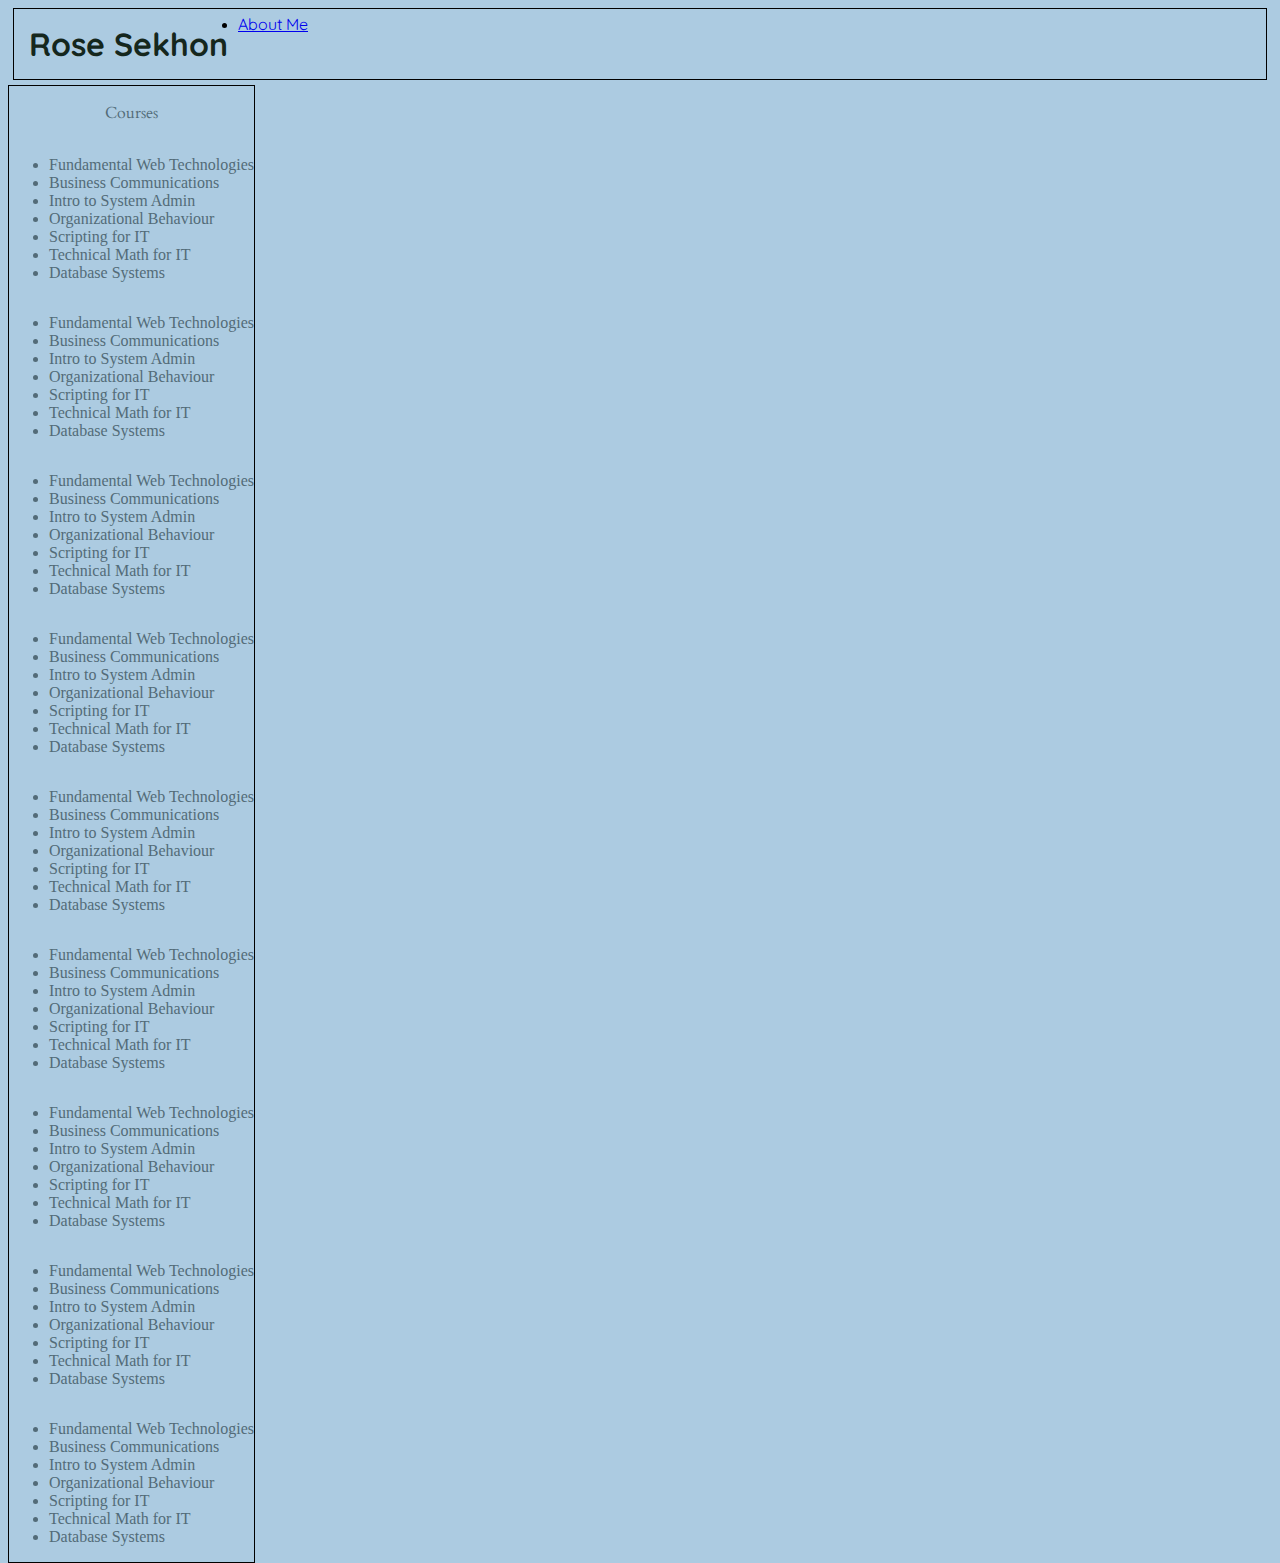
<file: index.html>
<!DOCTYPE html>
<html lang="en">
<head>
    <meta charset="UTF-8">
    <meta http-equiv="X-UA-Compatible" content="IE=edge">
    <meta name="viewport" content="width=device-width, initial-scale=1.0">
    <title>Lab 2</title>
    <link rel="stylesheet" href="CSS/style.css">
    <link rel="preconnect" href="https://fonts.googleapis.com">
    <link rel="preconnect" href="https://fonts.gstatic.com" crossorigin>
    <link href="https://fonts.googleapis.com/css2?family=Cardo&display=swap" rel="stylesheet">
    <link rel="preconnect" href="https://fonts.googleapis.com">
    <link rel="preconnect" href="https://fonts.gstatic.com" crossorigin>
    <link href="https://fonts.googleapis.com/css2?family=Quicksand:wght@300&display=swap" rel="stylesheet">
</head>

    
</body>


    <header>
     <h1>Rose Sekhon</h1>

     <nav><li><a href="about.html">About Me</a></li></nav></nav>
     
    </header>


    <main>
    
        <p><stong>Courses</stong></p>
        <ul> 
            <li>Fundamental Web Technologies</li>
            <li>Business Communications</li>
            <li>Intro to System Admin</li>
            <li>Organizational Behaviour</li>
            <li>Scripting for IT</li>
            <li>Technical Math for IT</li>
            <li>Database Systems</li>
        </ul>
        <ul> 
            <li>Fundamental Web Technologies</li>
            <li>Business Communications</li>
            <li>Intro to System Admin</li>
            <li>Organizational Behaviour</li>
            <li>Scripting for IT</li>
            <li>Technical Math for IT</li>
            <li>Database Systems</li>
        </ul>
        <ul> 
            <li>Fundamental Web Technologies</li>
            <li>Business Communications</li>
            <li>Intro to System Admin</li>
            <li>Organizational Behaviour</li>
            <li>Scripting for IT</li>
            <li>Technical Math for IT</li>
            <li>Database Systems</li>
        </ul>
        <ul> 
            <li>Fundamental Web Technologies</li>
            <li>Business Communications</li>
            <li>Intro to System Admin</li>
            <li>Organizational Behaviour</li>
            <li>Scripting for IT</li>
            <li>Technical Math for IT</li>
            <li>Database Systems</li>
        
        </ul>
        <ul> 
            <li>Fundamental Web Technologies</li>
            <li>Business Communications</li>
            <li>Intro to System Admin</li>
            <li>Organizational Behaviour</li>
            <li>Scripting for IT</li>
            <li>Technical Math for IT</li>
            <li>Database Systems</li>
        </ul>
        <ul> 
            <li>Fundamental Web Technologies</li>
            <li>Business Communications</li>
            <li>Intro to System Admin</li>
            <li>Organizational Behaviour</li>
            <li>Scripting for IT</li>
            <li>Technical Math for IT</li>
            <li>Database Systems</li>
        </ul>
        <ul> 
            <li>Fundamental Web Technologies</li>
            <li>Business Communications</li>
            <li>Intro to System Admin</li>
            <li>Organizational Behaviour</li>
            <li>Scripting for IT</li>
            <li>Technical Math for IT</li>
            <li>Database Systems</li>
        </ul>
        <ul> 
            <li>Fundamental Web Technologies</li>
            <li>Business Communications</li>
            <li>Intro to System Admin</li>
            <li>Organizational Behaviour</li>
            <li>Scripting for IT</li>
            <li>Technical Math for IT</li>
            <li>Database Systems</li>
        </ul>
        <ul> 
            <li>Fundamental Web Technologies</li>
            <li>Business Communications</li>
            <li>Intro to System Admin</li>
            <li>Organizational Behaviour</li>
            <li>Scripting for IT</li>
            <li>Technical Math for IT</li>
            <li>Database Systems</li>
        </ul>


    </main> 



</body>



</html>
</file>
<file: CSS/style.css>
/*
#C6C5B9
#4E6151
#9CA4AC
#C6C5B9
*/

/*
font-family: 'Cardo', serif;
font-family: 'Quicksand', sans-serif;
*/

main{

    background-color: #accbe1;
    color: #536b78;
    position: absolute;
    display: flex;
    flex-direction: row;
    border: 1px solid black;
    flex-wrap: wrap;
    display: grid;
    place-items: center;
    

}




header{
   
    background-color: #accbe1;
    position: sticky;
    display: inline-block;
    display: flex;
    display: stretch;
    padding: 5px;
    margin: 5px; 
    flex-direction: row;
    justify-content: start;
    border: 1px solid black;
    flex-wrap: wrap;
     
}

h1{

    font-family: 'Quicksand', sans-serif;
    background-color:#accbe1;
    padding-right: 0em;
    color: #15271d;
    display: flex;
    display: stretch;
    padding: 5px;
    margin: 5px; 
    justify-content: start; 
    
}



body{

    background-color: #accbe1;
    

}

p{
   
   font-family: 'Cardo', serif; 
   text-align: left;
   
}

a{
    font-family: 'Quicksand', sans-serif; 
}

nav{ 

    position:sticky;
    background-color: #accbe1;
    display: start;
    padding-right: 0rem;
    
    
}

a:visited {
    color: blue;
    text-decoration: underline overline #f314ce;
    padding: 1rem;
    margin: 1rem; 
  }
  
  a:hover {
	background: rgb(127, 121, 134);
}
</file>
